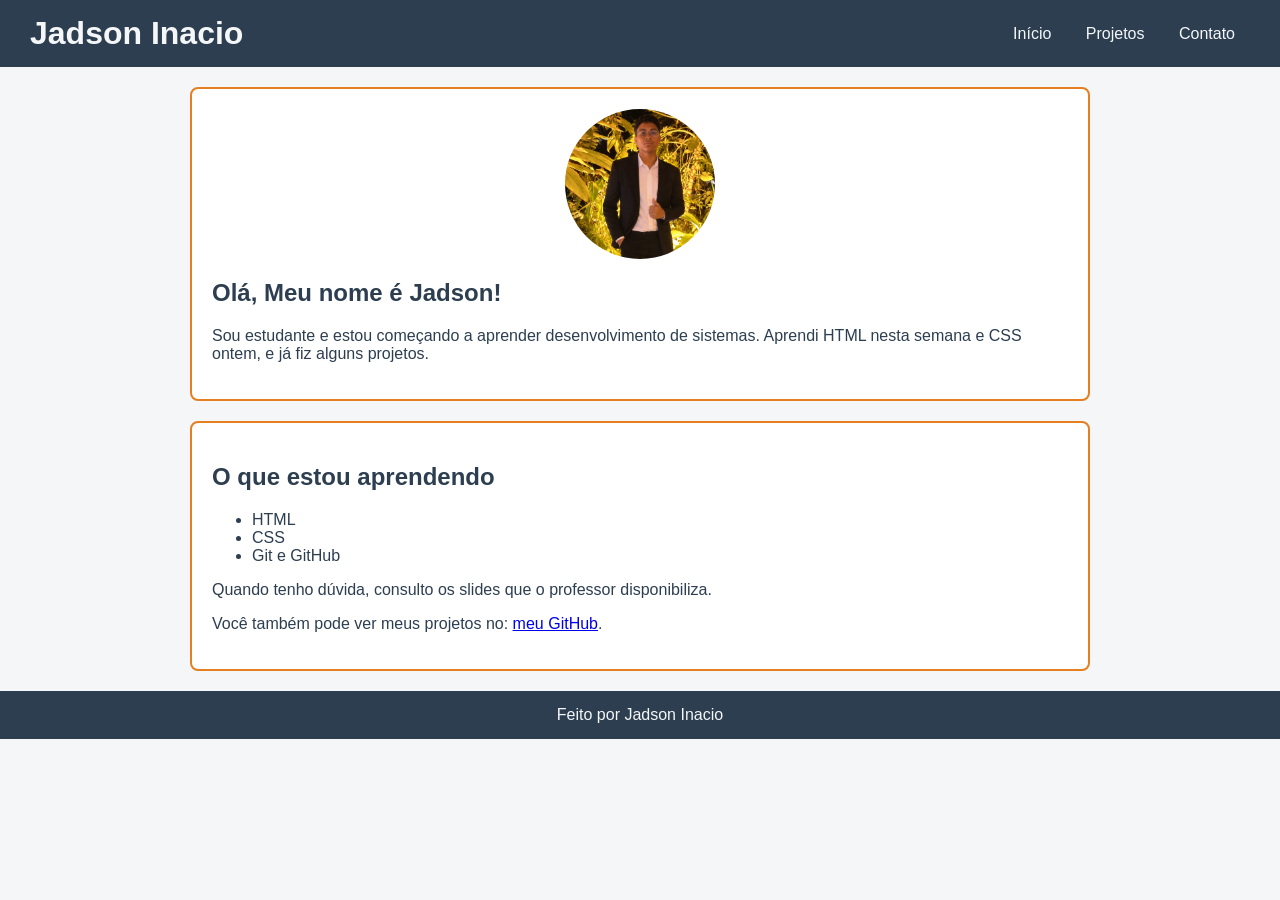
<file: portfolio-Jadson Inacio/index.html>
<!DOCTYPE html>
<html lang="pt-BR">
<head>
  <meta charset="UTF-8">
  <meta name="viewport" content="width=device-width, initial-scale=1.0">
  <title>Jadson Inacio | Início</title>
  <link rel="stylesheet" href="css/style.css">
</head>
<body>

  <header>
    <h1>Jadson Inacio</h1>
    <nav>
      <a href="index.html">Início</a>
      <a href="projetos.html">Projetos</a>
      <a href="contato.html">Contato</a>
    </nav>
  </header>

  <main>
    <section class="cartao">
      <img src="img/portfolio.png" alt="Foto de perfil de Jadson Inacio">
      <h2>Olá, Meu nome é Jadson!</h2>
      <p>
        Sou estudante e estou começando a aprender desenvolvimento de sistemas.        Aprendi HTML nesta semana e CSS ontem, e já fiz alguns projetos.
      </p>
    </section>

    <section class="cartao">
      <h2>O que estou aprendendo</h2>
      <ul>
        <li>HTML</li>
        <li>CSS</li>
        <li>Git e GitHub</li>
      </ul>
  <p>
  Quando tenho dúvida, consulto os slides que o professor disponibiliza.
  </p>
  <p>
  Você também pode ver meus projetos no:
  <a href="https://github.com/Jadson70" target="_blank">meu GitHub</a>.
  </p>
    </section>
  </main>

  <footer>
    <p>Feito por Jadson Inacio</p>
  </footer>

</body>
</html>
</file>
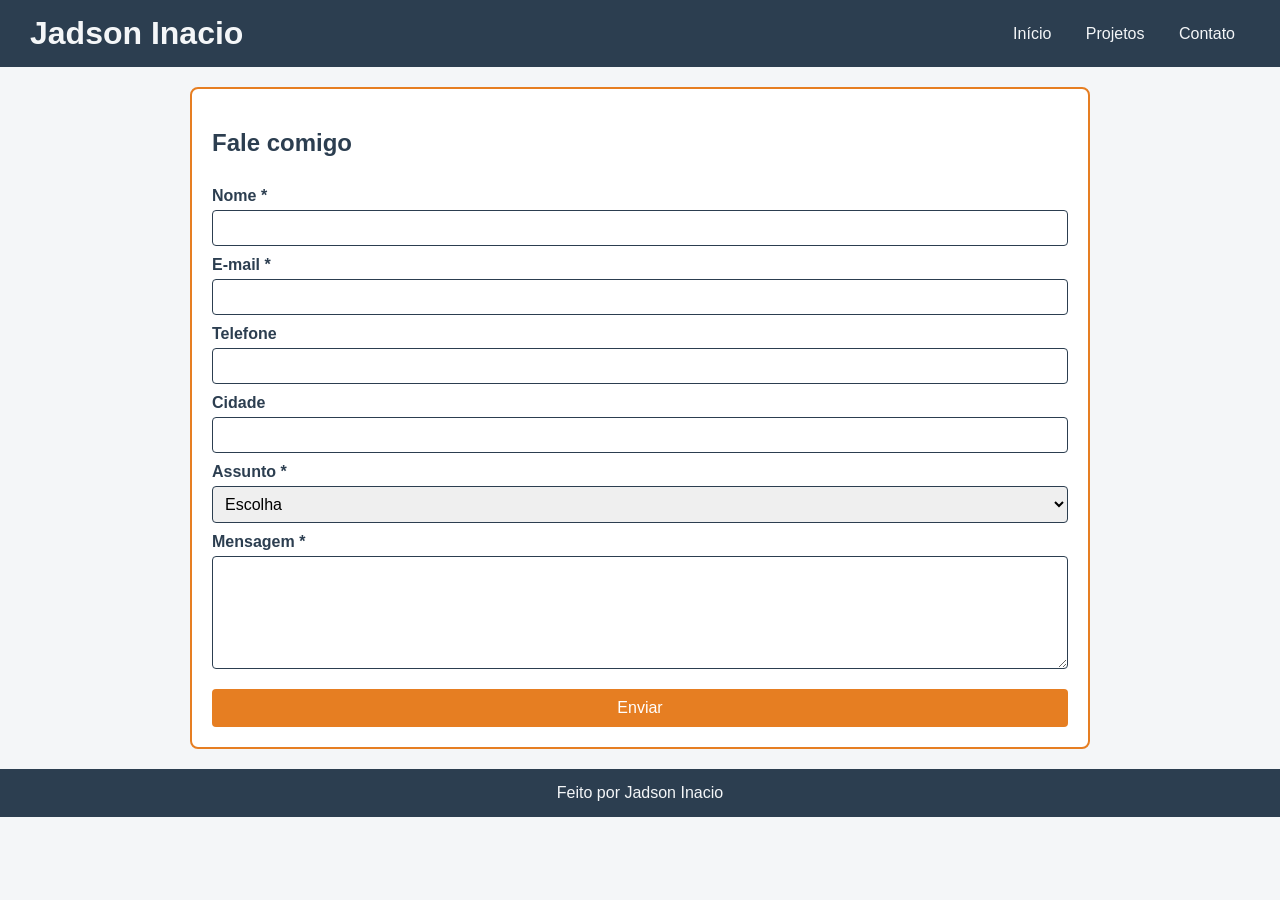
<file: portfolio-Jadson Inacio/contato.html>
<!DOCTYPE html>
<html lang="pt-BR">
<head>
  <meta charset="UTF-8">
  <meta name="viewport" content="width=device-width, initial-scale=1.0">
  <title>Jadson Inacio | Contato</title>
<link rel="stylesheet" href="css/style.css">
</head>
<body>

  <header>
    <h1>Jadson Inacio</h1>
    <nav>
      <a href="index.html">Início</a>
      <a href="projetos.html">Projetos</a>
      <a href="contato.html">Contato</a>
    </nav>
  </header>

  <main>
    <section class="cartao">
      <h2>Fale comigo</h2>

      <form action="#" method="get">
        <label for="nome">Nome *</label>
        <input type="text" id="nome" name="nome" required>

        <label for="email">E-mail *</label>
        <input type="email" id="email" name="email" required>

        <label for="telefone">Telefone</label>
        <input type="tel" id="telefone" name="telefone">

        <label for="cidade">Cidade</label>
        <input type="text" id="cidade" name="cidade">

        <label for="assunto">Assunto *</label>
        <select id="assunto" name="assunto" required>
          <option value="">Escolha</option>
          <option value="duvida">Dúvida</option>
          <option value="sugestao">Sugestão</option>
          <option value="outro">Outro</option>
        </select>

        <label for="mensagem">Mensagem *</label>
        <textarea id="mensagem" name="mensagem" rows="5" required></textarea>

        <button type="submit">Enviar</button>
      </form>
    </section>
  </main>

  <footer>
    <p>Feito por Jadson Inacio</p>
  </footer>

</body>
</html>
</file>
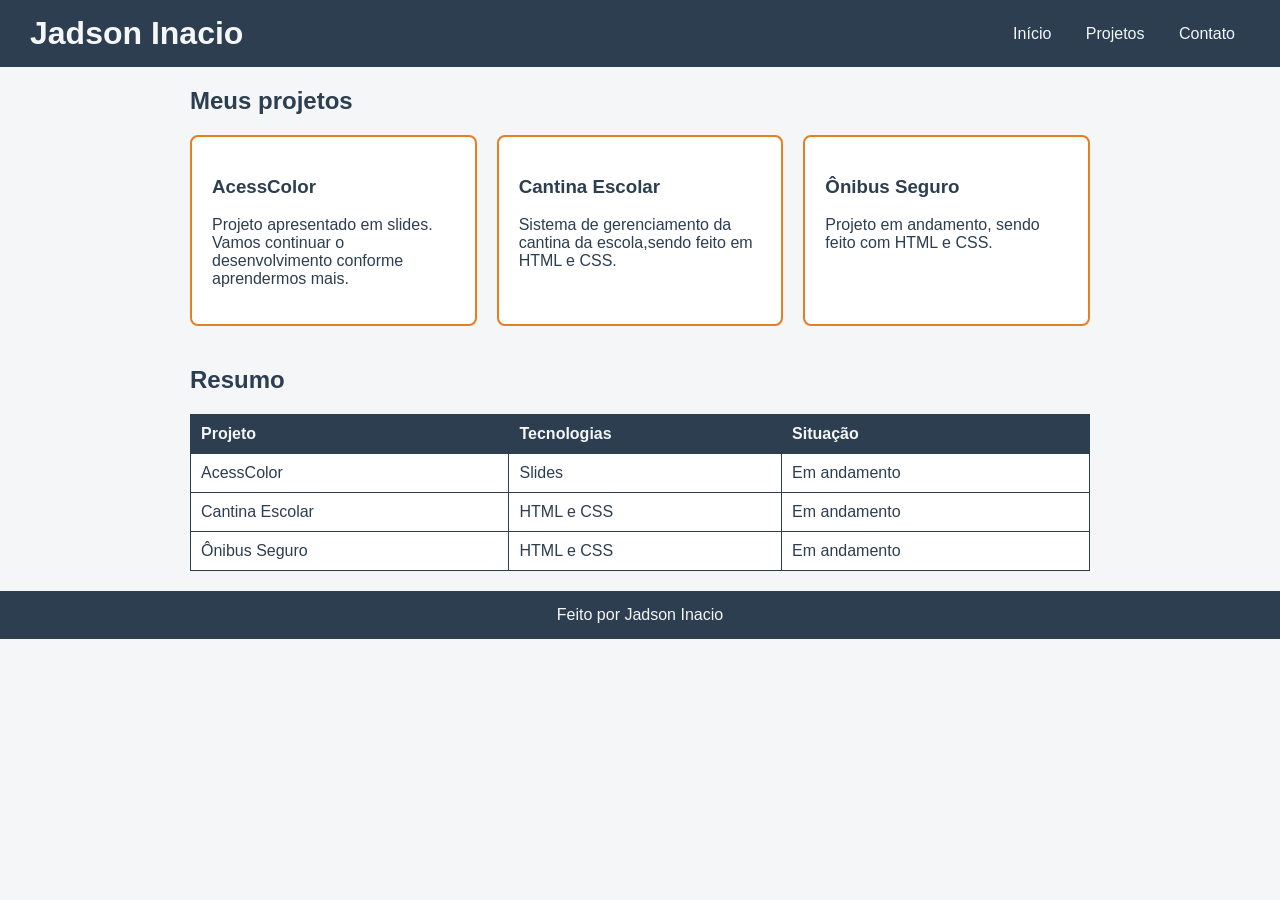
<file: portfolio-Jadson Inacio/projetos.html>
<!DOCTYPE html>
<html lang="pt-BR">
<head>
  <meta charset="UTF-8">
  <meta name="viewport" content="width=device-width, initial-scale=1.0">
  <title>Jadson Inacio | Projetos</title>
  <link rel="stylesheet" href="css/style.css">
</head>
<body>

  <header>
    <h1>Jadson Inacio</h1>
    <nav>
      <a href="index.html">Início</a>
      <a href="projetos.html">Projetos</a>
      <a href="contato.html">Contato</a>
    </nav>
  </header>

  <main>
    <section>
      <h2>Meus projetos</h2>

      <div class="cartoes">
        <article class="cartao">
          <h3>AcessColor</h3>
          <p> Projeto apresentado em slides. Vamos continuar o desenvolvimento
          conforme aprendermos mais.</p>
        </article>
        <article class="cartao">
          <h3>Cantina Escolar</h3>
          <p>Sistema de gerenciamento da cantina da escola,sendo feito em HTML e CSS.</p>
        </article>
        <article class="cartao">
          <h3>Ônibus Seguro</h3>
          <p>Projeto em andamento, sendo feito com HTML e CSS.</p>
        </article>
      </div>
    </section>

    <section>
      <h2>Resumo</h2>
      <table>
        <thead>
          <tr>
            <th>Projeto</th>
            <th>Tecnologias</th>
            <th>Situação</th>
          </tr>
        </thead>
        <tbody>
          <tr>
            <td>AcessColor</td>
            <td>Slides</td>
            <td>Em andamento</td>
          </tr>
          <tr>
            <td>Cantina Escolar</td>
            <td>HTML e CSS</td>
            <td>Em andamento</td>
          </tr>
          <tr>
            <td>Ônibus Seguro</td>
            <td>HTML e CSS</td>
            <td>Em andamento</td>
          </tr>
        </tbody>
      </table>
    </section>
  </main>

  <footer>
    <p>Feito por Jadson Inacio</p>
  </footer>

</body>
</html>
</file>
<file: portfolio-Jadson Inacio/css/style.css>
:root {
  --cor-principal: #2c3e50;
  --cor-fundo: #f4f6f8;
  --cor-destaque: #e67e22;
}

body {
  margin: 0;
  font-family: Arial, sans-serif;
  color: var(--cor-principal);
  background-color: var(--cor-fundo);
}

header {
  display: flex;
  justify-content: space-between;
  align-items: center;
  padding: 15px 30px;
  background-color: var(--cor-principal);
}

header h1 {
  margin: 0;
  color: var(--cor-fundo);
}

nav a {
  padding: 8px 15px;
  color: var(--cor-fundo);
  text-decoration: none;
}

nav a:hover {
  background-color: var(--cor-destaque);
}

main {
  max-width: 900px;
  margin: 20px auto;
  padding: 0 20px;
}

.cartao {
  padding: 20px;
  margin-bottom: 20px;
  background-color: white;
  border: 2px solid var(--cor-destaque);
  border-radius: 8px;
}

.cartao img {
  display: block;
  width: 150px;
  height: 150px;
  margin: 0 auto 15px auto;
  border-radius: 50%;
  object-fit: cover;
  object-position: center top;
}

.cartoes {
  display: flex;
  gap: 20px;
}

.cartoes .cartao {
  flex: 1;
}

table {
  width: 100%;
  border-collapse: collapse;
  background-color: white;
}

th, td {
  padding: 10px;
  text-align: left;
  border: 1px solid var(--cor-principal);
}

th {
  color: var(--cor-fundo);
  background-color: var(--cor-principal);
}

form {
  display: flex;
  flex-direction: column;
}

label {
  margin-top: 10px;
  font-weight: bold;
}

input, select, textarea {
  padding: 8px;
  margin-top: 5px;
  font-size: 1rem;
  border: 1px solid var(--cor-principal);
  border-radius: 4px;
}

button {
  margin-top: 20px;
  padding: 10px;
  font-size: 1rem;
  color: white;
  background-color: var(--cor-destaque);
  border: none;
  border-radius: 4px;
}

button:hover {
  background-color: var(--cor-principal);
}

footer {
  padding: 15px;
  text-align: center;
  color: var(--cor-fundo);
  background-color: var(--cor-principal);
}

footer p {
  margin: 0;
}
</file>
